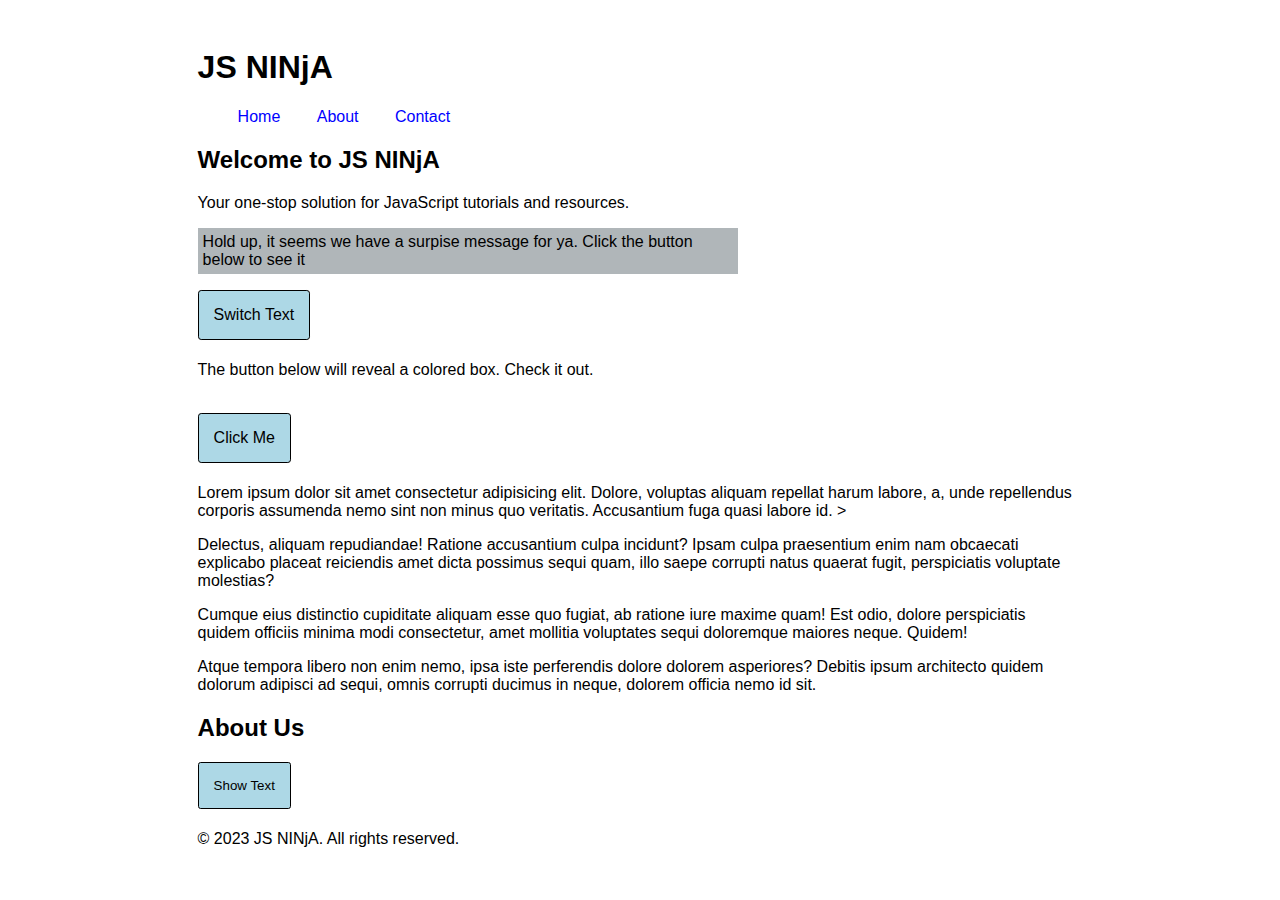
<file: index.html>
<!DOCTYPE html>
<html lang="en">
<head>
    <meta charset="UTF-8">
    <meta name="viewport" content="width=device-width, initial-scale=1.0">
    <title>JS NINjA</title>
    <link rel="stylesheet" href="styles.css">
</head>
<body>
    <div class="container">
    <header>
        <h1>JS NINjA</h1>
        <nav>
            <ul>
                <li><a href="#home">Home</a></li>
                <li><a href="#about">About</a></li>
                <li><a href="#contact">Contact</a></li>
            </ul>
        </nav>

    </header>
    <main>
        <section id="home">
            <h2>Welcome to JS NINjA</h2>
            <p>Your one-stop solution for JavaScript tutorials and resources.</p>
            <p class="upper">Hold up, it seems we have a surpise message for ya. Click the button below to see it</p>

            <span class="click">Switch Text</span>

            <p>The button below will reveal a colored box. Check it out.</p>

            <br>
            <div class="coloredBox"></div>

            <span class="color_changer">Click Me</span>
        </section>

        <section id="about"> <p>
        Lorem ipsum dolor sit amet consectetur adipisicing elit. Dolore, voluptas aliquam repellat harum labore, a, unde repellendus corporis assumenda nemo sint non minus quo veritatis. Accusantium fuga quasi labore id. ></p>

<p>        Delectus, aliquam repudiandae! Ratione accusantium culpa incidunt? Ipsam culpa praesentium enim nam obcaecati explicabo placeat reiciendis amet dicta possimus sequi quam, illo saepe corrupti natus quaerat fugit, perspiciatis voluptate molestias? </p>
        
<p>Cumque eius distinctio cupiditate aliquam esse quo fugiat, ab ratione iure maxime quam! Est odio, dolore perspiciatis quidem officiis minima modi consectetur, amet mollitia voluptates sequi doloremque maiores neque. Quidem! </p>
        
<p>Atque tempora libero non enim nemo, ipsa iste perferendis dolore dolorem asperiores? Debitis ipsum architecto quidem dolorum adipisci ad sequi, omnis corrupti ducimus in neque, dolorem officia nemo id sit.</p>

            <h2>About Us</h2>
            <p class="append"></p>
            <button class="connect">Show Text</button>
        </section>


        <!-- <button id="toggleButton">Toggle Content</button>
 -->
    </main>


    <footer>
        <p>&copy; 2023 JS NINjA. All rights reserved.</p>

    <script src="app.js"></script>
</div>
</body>
</html>
</file>
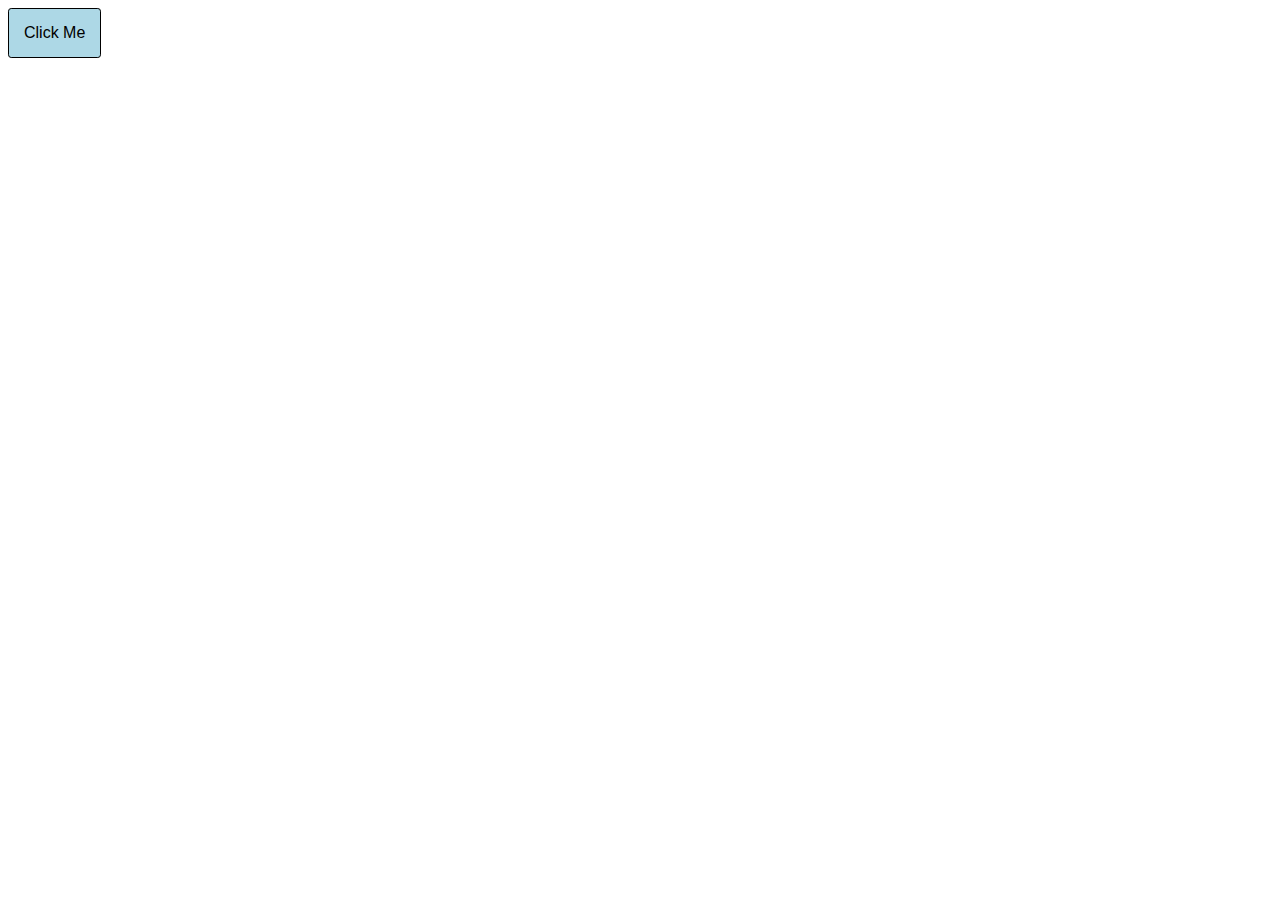
<file: Untitled-1.html>
<!DOCTYPE html>
<html lang="en">
<head>
    <meta charset="UTF-8">
    <meta name="viewport" content="width=device-width, initial-scale=1.0">
    <title>Document</title>
    <link rel="stylesheet" href="styles.css">
</head>
<body>

    <div class="coloredBox"></div>

<span class="color_changer">Click Me</span>

    
    <script src="app.js"></script>
</body>
</html>
</file>
<file: styles.css>
body{
    font-family: Arial, Helvetica, sans-serif;
}


.container {
   /* display: flex; */
    /* flex-direction: column; */
    /* justify-content: center; */
    /* align-items: center; */
    margin: 0 auto;
    padding: 20px;
    width: 70%; 
}

.upper {
    background-color: rgb(176, 182, 185);
    padding: 5px;
    width: 60%;
}

.click {
    display: inline-block;
    border: 1px solid;
    border-radius: 0.2em;
    background-color: lightblue;
    padding: 15px;
    margin-bottom: 5px;
    cursor: pointer;
}

.color_changer {
    display: inline-block;
    border: 1px solid;
    border-radius: 0.2em;
    background-color: lightblue;
    padding: 15px;
    margin-bottom: 5px;
    cursor: pointer;
}



.connect {
    border: 1px solid;
    border-radius: 0.2em;
    background-color: lightblue;
    padding: 15px;
    margin-bottom: 5px;
    cursor: pointer;
}
section {
   margin: 0 auto;
    width: 100%;
    
}

/* #toggleButton {
    background-color: lightblue;
    border: 1px solid black;
    border-radius: 0.4em;
    padding: 20px;
    cursor: pointer;
}
 */

li {
    
    list-style-type: none;
    display: inline;
    padding-right: 2rem;
    
}
a {
    text-decoration: none;
    color: black;
}
</file>
